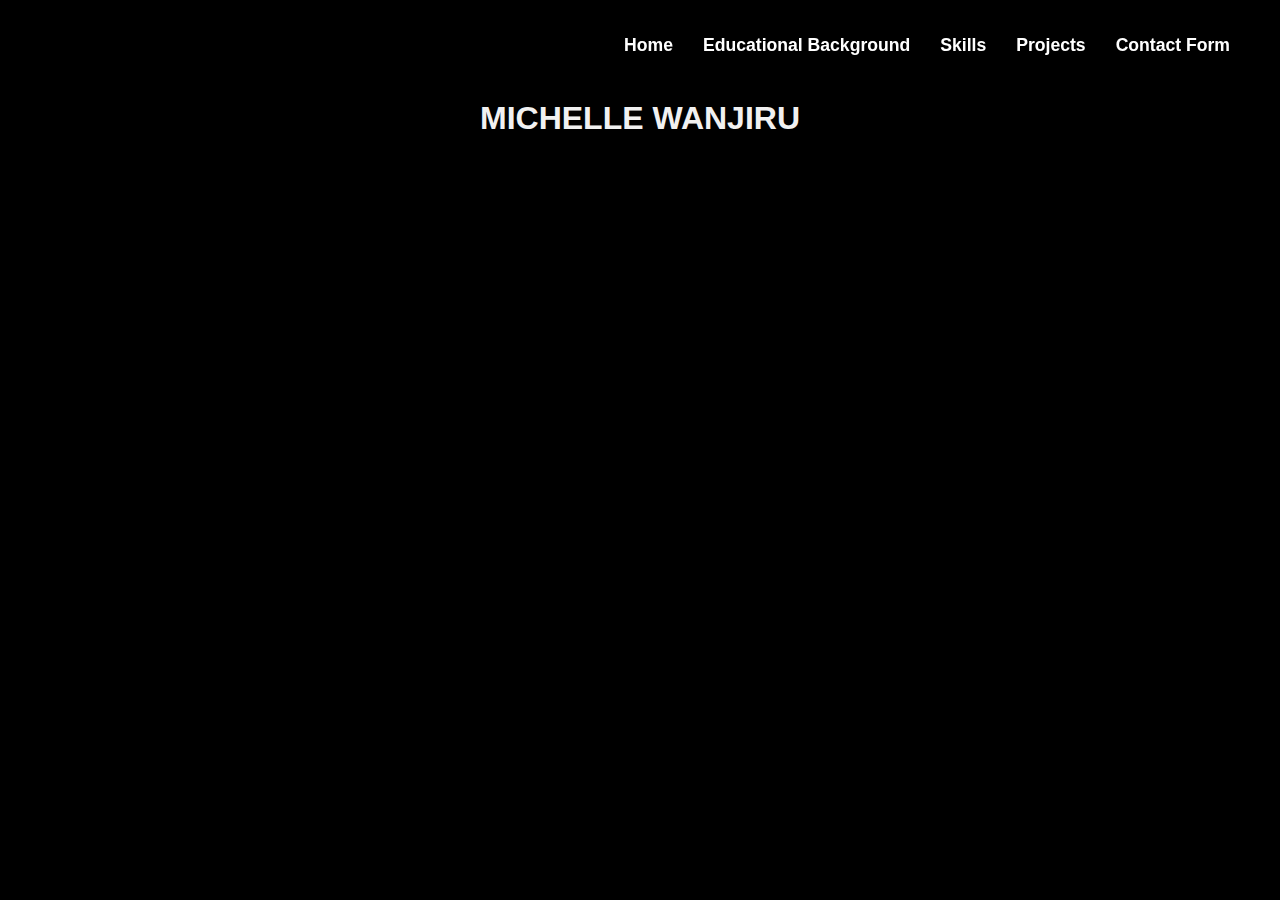
<file: index.html>
<!DOCTYPE html>
<html lang="en">
<head>
    <meta charset="UTF-8">
    <meta name="viewport" content="width=device-width, initial-scale=1.0">
    <title>My Portfolio</title>
    <link rel="stylesheet" href="style.css"> <!-- Link to your CSS file -->
</head>
<body>
    <!-- Navigation Bar -->
    <nav class="navbar">
        <ul>
            <li><a href="index.html">Home</a></li>
            <li><a href="education.html">Educational Background</a></li> <!-- Link to Educational Background Page -->
            <li><a href="skills.html">Skills</a></li> <!-- Link to Skills Page -->
            <li><a href="project.html">Projects</a></li> <!-- This should be linked to the actual Projects section or page -->
            <li><a href="contact.html">Contact Form</a></li> <!-- This should be linked to the actual Contact section or page -->
        </ul>
    </nav>

    <!-- Main Content -->
    <header>
        <h1>MICHELLE WANJIRU</h1> <!-- Main Header with your name -->
    </header>

    <section id="about">
        <img src="PELE PORTFOLIO.jpg" alt="Your photo" class="profile-photo"> <!-- Your profile picture -->
        <p>
            I’m an undergraduate student in Information Technology, passionate about cybersecurity and software engineering, with a focus on cloud security, networking, and building secure, scalable software solutions. Holding certifications like HCIA, AWS Certified Cloud Practitioner (CCP), and others from IBM and Cisco, I’m dedicated to expanding my skills in both fields. I thrive on the challenge of designing innovative, secure software and optimizing networking strategies, and I’m eager to collaborate on impactful projects that drive both security and performance. Let’s connect and explore how I can contribute to your team or project.
        </p>
        
        <!-- Social Media Links -->
        <div class="social-links">
            <a href="https://www.linkedin.com/in/michelle-wanjiru-420877275" target="_blank">LinkedIn</a>
            <a href="https://www.instagram.com/_.charlie.pele" target="_blank">Instagram</a>
            <a href="https://twitter.com/michel71733" target="_blank">Twitter</a>
        </div>
        
        <!-- Button to Download CV -->
        <button><a href="Michelle Wanjiru Kangethe_CV.pdf" download>Download CV</a></button>
    </section>

</body>
</html>
</file>
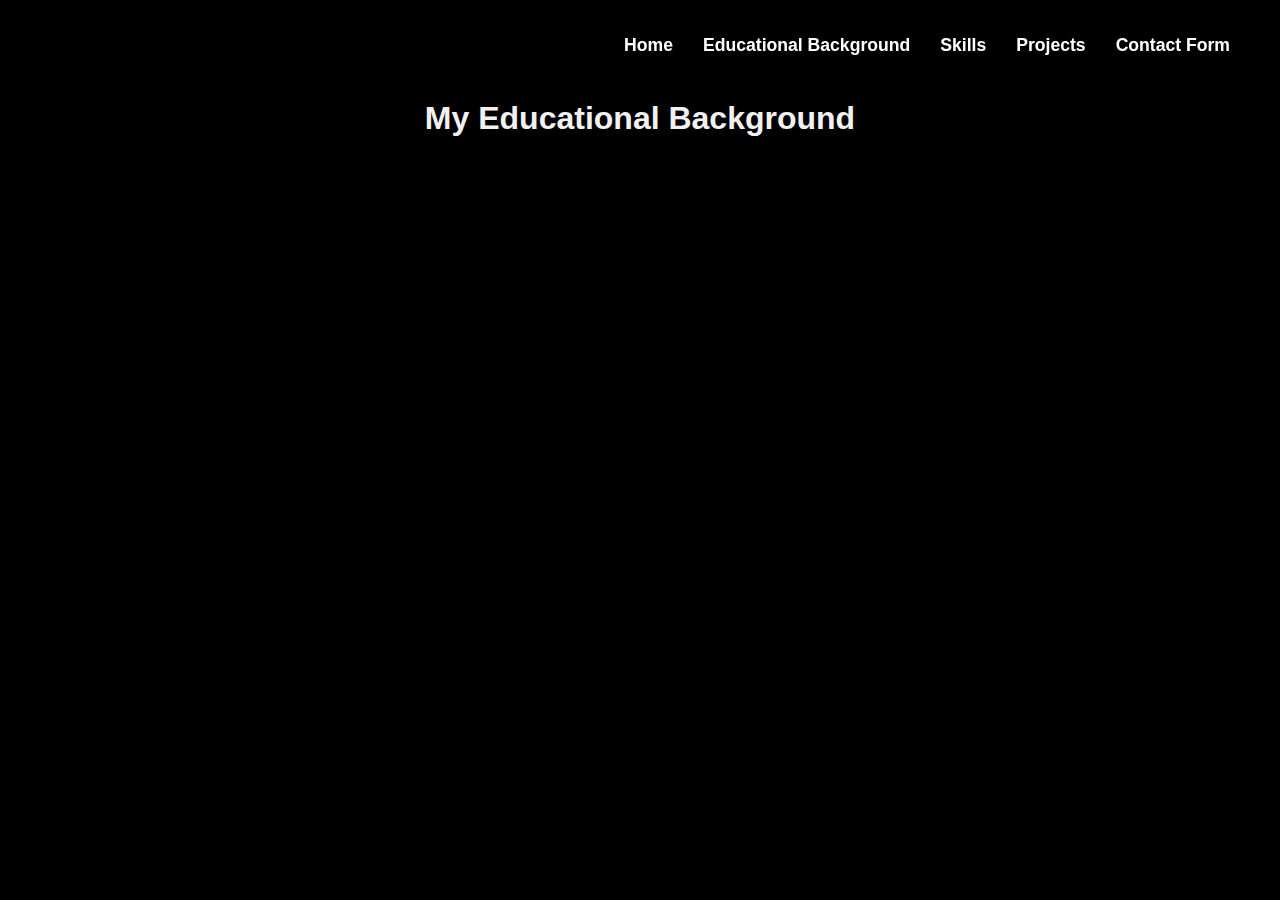
<file: education.html>
<!DOCTYPE html>
<html lang="en">
<head>
    <meta charset="UTF-8">
    <meta name="viewport" content="width=device-width, initial-scale=1.0">
    <title>Educational Background - My Portfolio</title>
    <link rel="stylesheet" href="style.css"> <!-- Link to your CSS file -->
</head>
<body>
    <!-- Navigation Bar -->
    <nav class="navbar">
        <ul>
            <li><a href="index.html">Home</a></li>
            <li><a href="education.html">Educational Background</a></li>
            <li><a href="skills.html">Skills</a></li>
            <li><a href="project.html">Projects</a></li>
            <li><a href="contact.html">Contact Form</a></li>
        </ul>
    </nav>

    <header>
        <h1>My Educational Background</h1>
    </header>

    <section id="education">
        <h2>Bachelor of Science in Information Technology</h2>
        <p><strong>2022 – Present</strong></p>
        <p><strong>UMMA University, Kenya</strong></p>
        <p>Currently pursuing an undergraduate degree in Information Technology, focusing on cybersecurity, software engineering, and cloud technologies.</p>
        <p>Relevant Coursework: Cybersecurity, Cloud Computing, Networking, Software Development, Data Structures.</p>
    </section>

    <section id="kcse">
        <h2>Kenya Certificate of Secondary Education (KCSE)</h2>
        <p><strong>Machakos Girls High School, 2022</strong></p>
        <p>Completed the KCSE, with a strong focus on computer science and technology-related subjects.</p>
    </section>

    <section id="kcpe">
        <h2>Kenya Certificate of Primary Education (KCPE)</h2>
        <p><strong>Machakos Primary School, 2017</strong></p>
        <p>Completed primary school education, laying the foundation for my passion for technology and problem-solving.</p>
    </section>
</body>
</html>
</file>
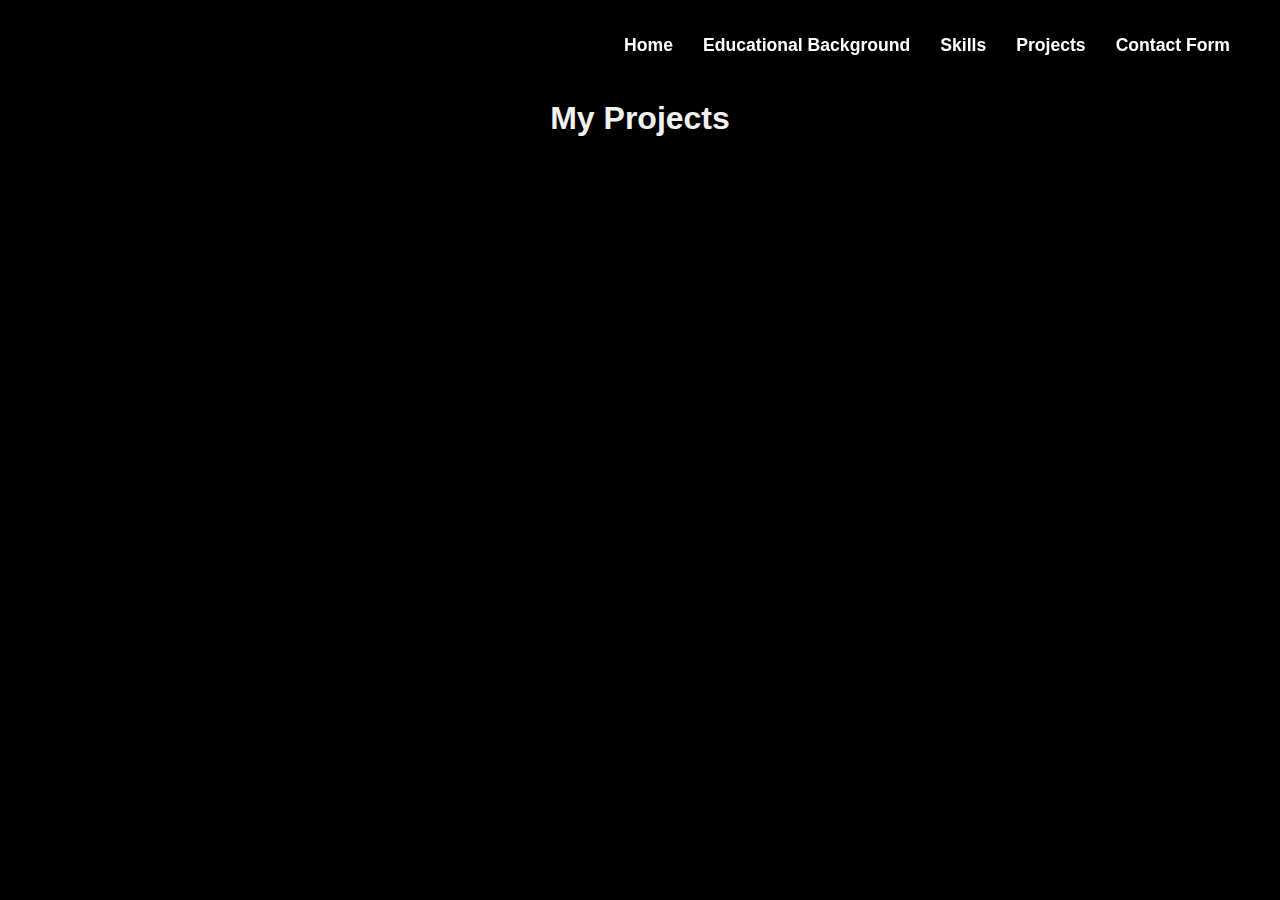
<file: project.html>
<!DOCTYPE html>
<html lang="en">
<head>
    <meta charset="UTF-8">
    <meta name="viewport" content="width=device-width, initial-scale=1.0">
    <title>My Projects</title>
    <link rel="stylesheet" href="style.css"> <!-- Link to your CSS file -->
</head>
<body>
    <nav class="navbar">
        <ul>
            <li><a href="index.html">Home</a></li>
            <li><a href="education.html">Educational Background</a></li>
            <li><a href="skills.html">Skills</a></li>
            <li><a href="project.html">Projects</a></li>
            <li><a href="contact.html">Contact Form</a></li>
        </ul>
    </nav>
    <header>
        <h1>My Projects</h1>
    </header>
    <section id="projects">
        <h2>Portfolio of Projects</h2>
        <div class="projects-container">
            <!-- Project 1 -->
            <div class="project-card">
                <div class="project-info">
                    <h3>UMMA University Website</h3>
                    <p>This was a project I worked on during my first year, creating a website for my university using HTML and CSS. It was my first independent project, developed for fun while learning the basics of web development.</p>
                    <a href="https://github.com/Michelle8395/umma_website" class="btn" target="_blank">View on GitHub</a>
                </div>
            </div>
            <!-- Project 2 -->
            <div class="project-card">
                <div class="project-info">
                    <h3>AWS Restart Practice Projects</h3>
                    <p>A collection of projects I completed during the AWS Restart program, focusing on hands-on practice in an IDE to strengthen my cloud computing and development skills.</p>
                    <a href="https://github.com/Michelle8395/aws_restart" class="btn" target="_blank">View on GitHub</a>
                </div>
            </div>
        </div>
    </section>
</body>
</html>
</file>
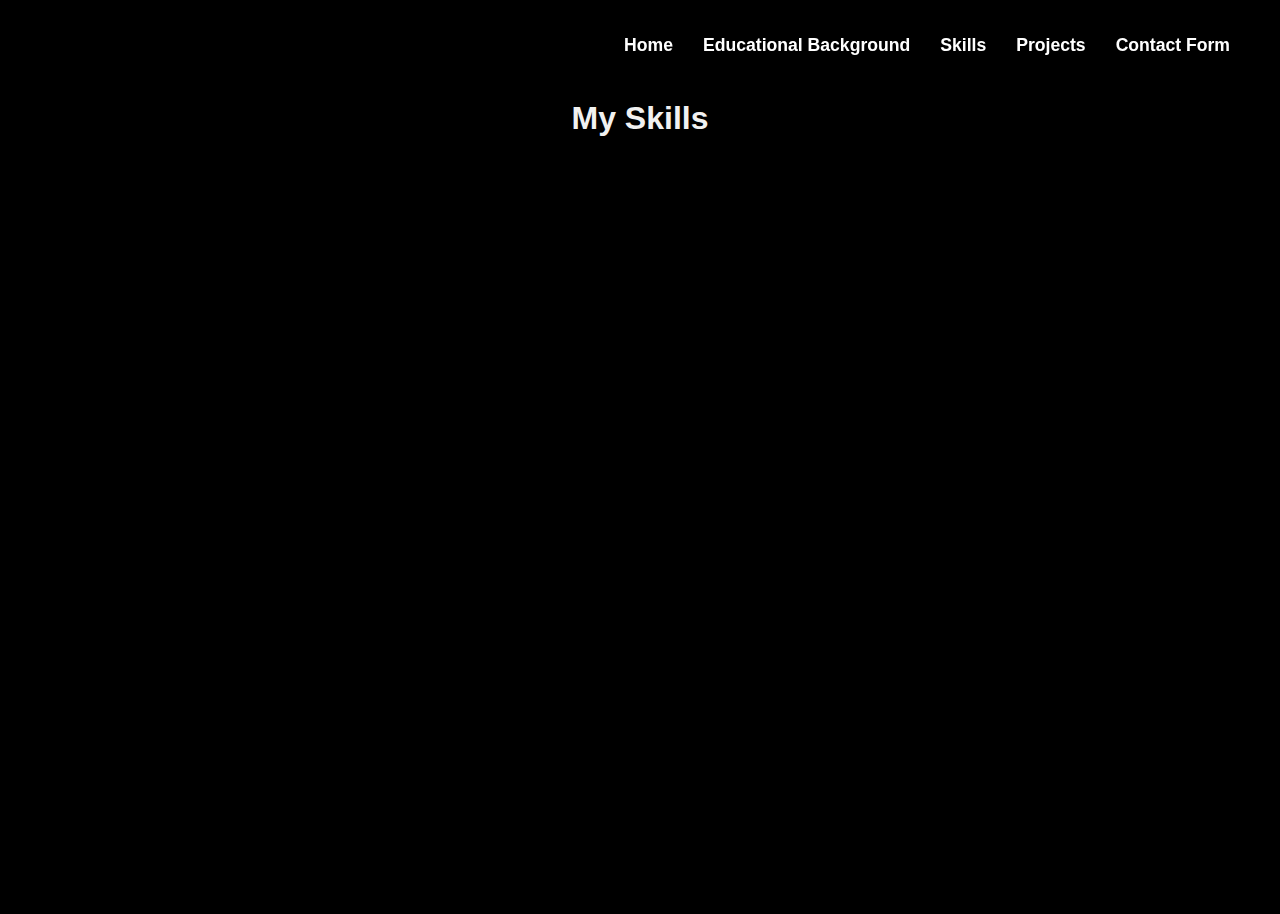
<file: skills.html>
<!DOCTYPE html>
<html lang="en">
<head>
    <meta charset="UTF-8">
    <meta name="viewport" content="width=device-width, initial-scale=1.0">
    <title>Skills - My Portfolio</title>
    <link rel="stylesheet" href="style.css"> <!-- Link to your CSS file -->
</head>
<body>
    <nav class="navbar">
        <ul>
            <li><a href="index.html">Home</a></li>
            <li><a href="education.html">Educational Background</a></li>
            <li><a href="skills.html">Skills</a></li>
            <li><a href="project.html">Projects</a></li>
            <li><a href="contact.html">Contact Form</a></li>
        </ul>
    </nav>
    <header>
        <h1>My Skills</h1>
    </header>

    <section id="skills">
        <h2>Programming Languages:</h2>
        <ul>
            <li><strong>Python:</strong> Used for developing desktop applications, data analysis, scripting, and backend web development.</li>
            <li><strong>C#:</strong> Proficient in building Windows Forms applications, web applications, and backend systems.</li>
            <li><strong>Java:</strong> Skilled in Android mobile app development, desktop applications, and web-based applications.</li>
            <li><strong>JavaScript:</strong> Experienced in front-end web development using frameworks like React.js and Angular.</li>
            <li><strong>SQL (Structured Query Language):</strong> Proficient in querying and managing databases using SQL for both MySQL and SQL Server.</li>
            <li><strong>HTML & CSS:</strong> Skilled in creating responsive web designs and implementing modern web layouts.</li>
            <li><strong>Visual Basic (VB.NET):</strong> Familiar with developing Windows Forms and console applications.</li>
        </ul>
    </section>
</body>
</html>
</file>
<file: style.css>
/* General Body Styles */
body {
    background-color: #7867a4; 
    color: white; /* White text */
    font-family: 'Poppins', sans-serif;
    margin: 0;
    padding: 0;
    box-sizing: border-box;
}

/* Profile Photo Styling */
.profile-photo {
    width: 150px;
    height: auto;
    border-radius: 50%;
    display: block;
    margin: 20px auto;
    box-shadow: 0 0 15px rgba(0, 0, 0, 0.5);
}

/* Header Styling */
h1, h2, h3 {
    font-family: 'Montserrat', sans-serif; /* Bold font for headers */
    font-weight: 800;
    color: #f1f1f1; /* White color for headers */
}

/* Links & Buttons */
a, .btn, .social-links a {
    color: #8e44ad; /* Neon Purple */
    text-decoration: none;
    transition: color 0.3s ease;
}

a:hover, .btn:hover, .social-links a:hover {
    color: #f39c12; /* Vibrant Yellow on hover */
}

button {
    background-color: #16a085; /* Teal button color */
    border: none;
    color: white;
    padding: 10px 20px;
    cursor: pointer;
    font-size: 1rem;
    transition: background-color 0.3s ease;
}

button:hover {
    background-color: #f39c12; /* Yellow on hover */
}

/* Navigation Bar */
.navbar {
    position: fixed;
    top: 20px;
    right: 20px;
    background-color: rgba(0, 0, 0, 0.8); /* Dark transparent background */
    border-radius: 10px;
    padding: 15px 30px;
    z-index: 1000;
}

.navbar ul {
    list-style-type: none;
    margin: 0;
    padding: 0;
    display: flex;
    gap: 30px;
}

.navbar a {
    color: #fff;
    text-decoration: none;
    font-size: 1.1rem;
    font-weight: bold;
    transition: color 0.3s ease;
}

.navbar a:hover {
    color: #f39c12; /* Yellow on hover */
}

/* Section Animations */
section {
    opacity: 0;
    transform: translateY(30px);
    animation: fadeInUp 1s forwards; /* Smooth fade-in and slide-up */
    animation-delay: 0.5s;
}

@keyframes fadeInUp {
    to {
        opacity: 1;
        transform: translateY(0);
    }
}

/* Styling for Social Media Links */
.social-links a {
    margin: 10px;
    color: #8e44ad;
    font-size: 1.5rem;
    transition: color 0.3s;
}

.social-links a:hover {
    color: #f39c12;
}

/* Custom Scrollbar */
::-webkit-scrollbar {
    width: 10px;
}

::-webkit-scrollbar-thumb {
    background-color: #16a085;
    border-radius: 5px;
}

/* Section Styling */
section {
    margin: 20px;
}

/* Skills List */
#skills ul {
    list-style-type: none;
    padding: 0;
}

#skills li {
    background-color: #222;
    color: #fff;
    margin: 10px 0;
    padding: 15px;
    border-radius: 8px;
    box-shadow: 0 0 15px rgba(0, 0, 0, 0.2);
    font-size: 1rem;
}

#skills li strong {
    color: #4CAF50; /* Green color for the skill name */
}

/* Main Content */
main {
    padding: 20px;
    background-color: #f0f0f0; /* Light greyish background */
    margin: 20px auto;
    max-width: 800px;
    font-family: Arial, sans-serif;
}

/* Section Headings */
section h2 {
    color: #4CAF50; /* Green headings */
    margin-top: 20px;
}

section p {
    line-height: 1.6;
}

section p strong {
    color: #333;
    font-weight: bold;
}

/* Header Styling for Main */
header {
    text-align: center;
    margin-top: 100px; /* Space for fixed navbar */
}

/* Responsive Design */
@media (max-width: 768px) {
    .navbar {
        padding: 10px 20px;
    }

    .navbar ul {
        flex-direction: column;
        align-items: center;
    }

    h1, h2, h3 {
        font-size: 1.8rem; /* Reduce font size on smaller screens */
    }

    #skills li {
        padding: 10px;
        font-size: 0.9rem;
    }
}
 /* General Body Styles */
body {
    background-color: #000000; /* Black background */
    color: white; /* White text */
    font-family: 'Poppins', sans-serif;
    margin: 0;
    padding: 0;
    box-sizing: border-box;
}

/* Header Styling */
h1 {
    font-family: 'Montserrat', sans-serif;
    font-weight: 800;
    color: #f1f1f1;
    margin-top: 100px; /* Space for fixed navbar */
    text-align: center;
}

/* Contact Form Container */
.contact-container {
    background-color: #222; /* Dark background for form */
    padding: 20px;
    border-radius: 10px;
    box-shadow: 0 0 15px rgba(0, 0, 0, 0.5);
    width: 100%;
    max-width: 500px;
    margin: 50px auto;
}

/* Form Group Styling */
.form-group {
    margin-bottom: 20px;
}

/* Label Styling */
label {
    font-size: 1rem;
    font-weight: bold;
    color: #f1f1f1;
    display: block;
    margin-bottom: 8px;
}

/* Input and Textarea Styles */
input, textarea {
    width: 100%;
    padding: 10px;
    border: 1px solid #ccc;
    border-radius: 4px;
    background-color: #333; /* Dark background for inputs */
    color: white;
    font-size: 1rem;
}

/* Placeholder Styling */
input::placeholder, textarea::placeholder {
    color: #aaa;
}

/* Button Styling */
button {
    background-color: #16a085; /* Teal button color */
    border: none;
    color: white;
    padding: 12px 20px;
    cursor: pointer;
    font-size: 1rem;
    width: 100%;
    border-radius: 4px;
    transition: background-color 0.3s ease;
}

/* Button Hover */
button:hover {
    background-color: #f39c12; /* Yellow on hover */
}

/* Response Message Styling */
#response-message {
    margin-top: 20px;
    text-align: center;
    color: red;
}

/* Mobile Responsiveness */
@media (max-width: 768px) {
    .contact-container {
        width: 90%; /* Make form responsive on smaller screens */
    }
}
/* Skills Section Styling */
#skills {
    background-color: #222; /* Dark background */
    color: white; /* White text */
    padding: 30px;
    border-radius: 10px;
    box-shadow: 0 0 15px rgba(0, 0, 0, 0.5);
    width: 100%;
    max-width: 700px;
    margin: 50px auto;
    text-align: center;
}

/* Section Heading */
#skills h2 {
    font-family: 'Montserrat', sans-serif;
    font-weight: 800;
    color: #4CAF50; /* Green color for the heading */
    margin-bottom: 20px;
}

/* Skills List Styling */
#skills ul {
    list-style-type: none;
    padding: 0;
    margin: 0;
}

#skills li {
    background-color: #333; /* Dark background for each list item */
    margin: 15px 0;
    padding: 15px;
    border-radius: 8px;
    box-shadow: 0 0 10px rgba(0, 0, 0, 0.3);
    font-size: 1rem;
    text-align: left;
    transition: background-color 0.3s ease;
}

#skills li:hover {
    background-color: #16a085; /* Teal background on hover */
}

/* Strong Text Styling */
#skills li strong {
    color: #f1f1f1; /* Light color for the skill name */
    font-weight: bold;
}

/* Mobile Responsiveness */
@media (max-width: 768px) {
    #skills {
        width: 90%;
    }
    
    #skills li {
        font-size: 0.9rem; /* Smaller font size on mobile */
    }
}
/* Projects Section Styling */
#projects {
    background-color: #222;
    color: white;
    padding: 30px;
    border-radius: 10px;
    box-shadow: 0 0 15px rgba(0, 0, 0, 0.5);
    width: 100%;
    max-width: 1000px;
    margin: 50px auto;
    text-align: center;
}

/* Section Heading */
#projects h2 {
    font-family: 'Montserrat', sans-serif;
    font-weight: 800;
    color: #4CAF50; /* Green color for the heading */
    margin-bottom: 20px;
}

/* Projects Container */
.projects-container {
    display: flex;
    flex-wrap: wrap;
    justify-content: center;
    gap: 30px;
}

/* Project Card Styling */
.project-card {
    background-color: #333; /* Dark background */
    width: 300px;
    border-radius: 10px;
    box-shadow: 0 0 15px rgba(0, 0, 0, 0.3);
    overflow: hidden;
    transition: transform 0.3s ease, box-shadow 0.3s ease;
}

/* Project Card Hover Effect */
.project-card:hover {
    transform: translateY(-5px); /* Slight lift effect */
    box-shadow: 0 4px 20px rgba(0, 0, 0, 0.5); /* Enhanced shadow */
}

/* Project Image */
.project-img {
    width: 100%;
    height: 200px;
    object-fit: cover;
    border-bottom: 2px solid #4CAF50; /* Green border between image and text */
}

/* Project Info */
.project-info {
    padding: 20px;
}

/* Project Title */
.project-info h3 {
    color: #f1f1f1;
    font-size: 1.5rem;
    font-weight: bold;
    margin-bottom: 10px;
}

/* Project Description */
.project-info p {
    color: #aaa;
    font-size: 1rem;
    line-height: 1.6;
    margin-bottom: 20px;
}

/* Buttons */
.project-info .btn {
    background-color: #16a085; /* Teal button color */
    border: none;
    color: white;
    padding: 12px 20px;
    cursor: pointer;
    font-size: 1rem;
    border-radius: 4px;
    transition: background-color 0.3s ease;
    text-decoration: none;
    display: inline-block;
    margin-bottom: 10px;
}

.project-info .btn:hover {
    background-color: #f39c12; /* Yellow on hover */
}

/* Mobile Responsiveness */
@media (max-width: 768px) {
    .projects-container {
        flex-direction: column;
        align-items: center;
    }

    .project-card {
        width: 90%;
    }
}
/* General Styling */
body {
    background-color: #000000; /* Black background */
    color: white;
    font-family: 'Poppins', sans-serif;
    margin: 0;
    padding: 0;
    text-align: center;
}

/* Header */
header h1 {
    margin: 20px 0;
    color: #f1f1f1;
    font-family: 'Montserrat', sans-serif;
    font-weight: 800;
}

/* Projects Section */
#projects {
    padding: 40px 20px;
    background-color: #222; /* Dark grey background */
    border-radius: 10px;
    box-shadow: 0 0 15px rgba(0, 0, 0, 0.5);
    margin: 20px auto;
    max-width: 1000px;
}

#projects h2 {
    color: #4CAF50; /* Green headings */
    margin-bottom: 20px;
}

/* Projects Container */
.projects-container {
    display: flex;
    flex-wrap: wrap;
    gap: 20px;
    justify-content: center;
}

/* Individual Project Card */
.project-card {
    background-color: #333; /* Darker background for cards */
    border-radius: 8px;
    overflow: hidden;
    box-shadow: 0 4px 8px rgba(0, 0, 0, 0.3);
    width: 300px;
    text-align: left;
    transition: transform 0.3s ease, box-shadow 0.3s ease;
}

.project-card:hover {
    transform: scale(1.05);
    box-shadow: 0 8px 15px rgba(0, 0, 0, 0.5);
}

/* Project Image */
.project-img {
    width: 100%;
    height: 180px;
    object-fit: cover;
}

/* Project Info */
.project-info {
    padding: 15px;
}

.project-info h3 {
    color: #f39c12; /* Vibrant Yellow */
    font-size: 1.2rem;
    margin-bottom: 10px;
}

.project-info p {
    font-size: 0.95rem;
    line-height: 1.4;
    margin-bottom: 15px;
    color: #ccc; /* Subtle grey text */
}

/* Buttons */
.btn {
    display: inline-block;
    padding: 8px 15px;
    background-color: #16a085; /* Teal */
    color: white;
    text-decoration: none;
    font-size: 0.9rem;
    border-radius: 4px;
    margin-right: 10px;
    transition: background-color 0.3s ease;
}

.btn:hover {
    background-color: #f39c12; /* Yellow on hover */
}

/* Mobile Responsiveness */
@media (max-width: 768px) {
    .projects-container {
        flex-direction: column;
        align-items: center;
    }

    .project-card {
        width: 90%; /* Full width for smaller screens */
    }
}
</file>
